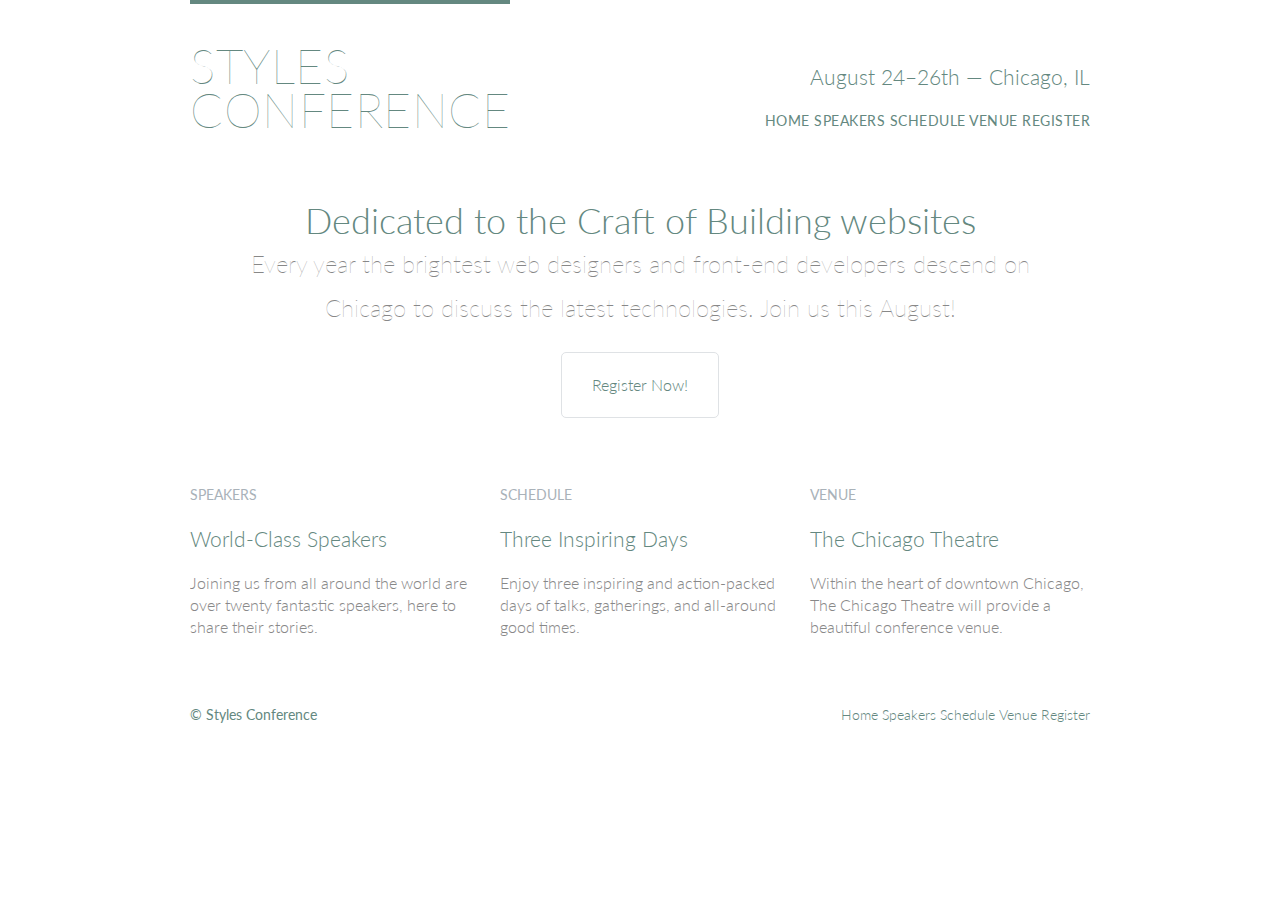
<file: styles-conference/index.html>
<!DOCTYPE html>
<html lang="en">
	<head>
		<meta charset="utf-8">
		<title>Styles Conference</title>
		<link rel="stylesheet" href="assets/stylesheets/main.css">
		<link href='https://fonts.googleapis.com/css?family=Lato:400,100,300' rel='stylesheet' type='text/css'>
	</head>
	<body>
		<header class="container group">
			<section>
				<h1 class="logo">
					<a  href="index.html">Styles <br> Conference</a>
				</h1>
			</section>
			<h3 class="tagline">August 24&ndash;26th &mdash; Chicago, IL</h3>
			<nav class="nav primary-nav">
				<a href="index.html">Home</a>
				<a href="speakers.html">Speakers</a>
				<a href="schedule.html">Schedule</a>
				<a href="venue.html">Venue</a>
				<a href="register.html">Register</a>
			</nav>
		</header>
		<section class="hero container">
			<h2>Dedicated to the Craft of Building websites</h2>
			<p>Every year the brightest web designers and front-end developers descend on Chicago to discuss the latest technologies. Join us this August!</p>
			<a class="btn btn-alt" href="register.html">Register Now!</a>
		</section>
		
		<!-- Teasers -->
	    <section class="grid">

	    	<!-- Speakers -->

	     	<section class="teaser col-1-3">
		        <a href="speakers.html">
		          <h5>Speakers</h5>
		          <h3>World-Class Speakers</h3>
		        </a>
		        <p>Joining us from all around the world are over twenty fantastic speakers, here to share their stories.</p>
	      	</section><!--

	      	Schedule

	      	--><section class="teaser col-1-3">
		        <a href="schedule.html">
		          <h5>Schedule</h5>
		          <h3>Three Inspiring Days</h3>
		        </a>
		        <p>Enjoy three inspiring and action-packed days of talks, gatherings, and all-around good times.</p>
	      	</section><!--

	      	Venue

	  		--><section class="teaser col-1-3">
		        <a href="venue.html">
		          <h5>Venue</h5>
		          <h3>The Chicago Theatre</h3>
		        </a>
		        <p>Within the heart of downtown Chicago, The Chicago Theatre will provide a beautiful conference venue.</p>
	      	</section>

	    </section>

		</section>
		<footer class="primary-footer container group">
			<small>&copy; Styles Conference</small>
			<nav class="nav">
				<a href="index.html">Home</a>
				<a href="speakers.html">Speakers</a>
				<a href="schedule.html">Schedule</a>
				<a href="venue.html">Venue</a>
				<a href="register.html">Register</a>
			</nav>
		</footer>
	</body>
</html>
</file>
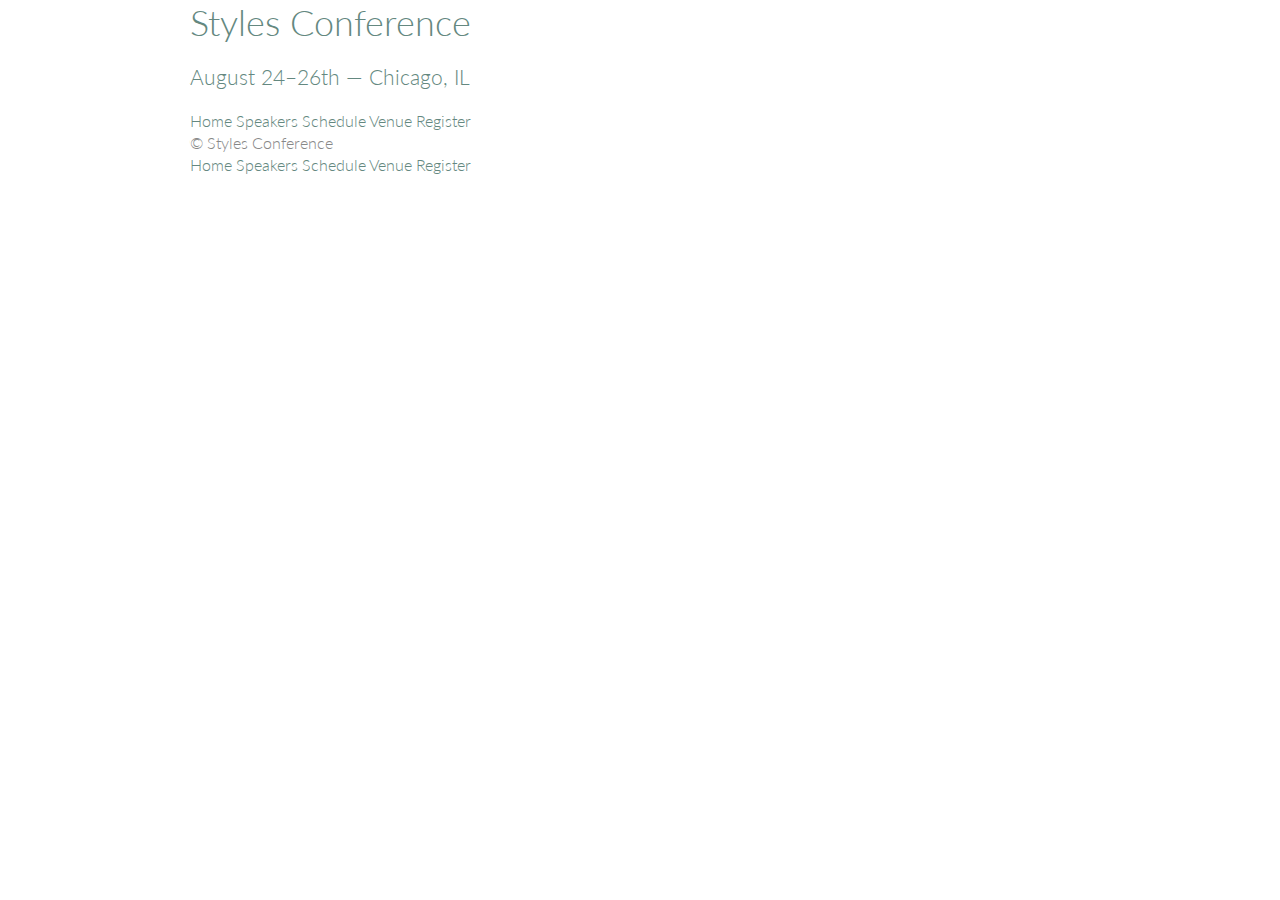
<file: styles-conference/register.html>
<!DOCTYPE html>
<html lang="en">
	<head>
		<meta charset="utf-8">
		<title>Styles Conference</title>
		<link rel="stylesheet" href="assets/stylesheets/main.css">
		<link href='https://fonts.googleapis.com/css?family=Lato:400,100,300' rel='stylesheet' type='text/css'>
	</head>
	<body>
		<header class="container">
			<section>
				<h1>
					<a href="index.html">Styles Conference</a>
				</h1>
			</section>
			<h3>August 24&ndash;26th &mdash; Chicago, IL</h3>
			<nav>
				<a href="index.html">Home</a>
				<a href="speakers.html">Speakers</a>
				<a href="schedule.html">Schedule</a>
				<a href="venue.html">Venue</a>
				<a href="register.html">Register</a>
			</nav>
		</header>
		<footer class="container">
			<small>&copy; Styles Conference</small>
			<nav>
				<a href="index.html">Home</a>
				<a href="speakers.html">Speakers</a>
				<a href="schedule.html">Schedule</a>
				<a href="venue.html">Venue</a>
				<a href="register.html">Register</a>
			</nav>
		</footer>
	</body>
</html>
</file>
<file: styles-conference/assets/stylesheets/main.css>
/* http://meyerweb.com/eric/tools/css/reset/ 
   v2.0 | 20110126
   License: none (public domain)
*/

html, body, div, span, applet, object, iframe,
h1, h2, h3, h4, h5, h6, p, blockquote, pre,
a, abbr, acronym, address, big, cite, code,
del, dfn, em, img, ins, kbd, q, s, samp,
small, strike, strong, sub, sup, tt, var,
b, u, i, center,
dl, dt, dd, ol, ul, li,
fieldset, form, label, legend,
table, caption, tbody, tfoot, thead, tr, th, td,
article, aside, canvas, details, embed, 
figure, figcaption, footer, header, hgroup, 
menu, nav, output, ruby, section, summary,
time, mark, audio, video {
	margin: 0;
	padding: 0;
	border: 0;
	font-size: 100%;
	font: inherit;
	vertical-align: baseline;
}
/* HTML5 display-role reset for older browsers */
article, aside, details, figcaption, figure, 
footer, header, hgroup, menu, nav, section {
	display: block;
}
body {
	line-height: 1;
}
ol, ul {
	list-style: none;
}
blockquote, q {
	quotes: none;
}
blockquote:before, blockquote:after,
q:before, q:after {
	content: '';
	content: none;
}
table {
	border-collapse: collapse;
	border-spacing: 0;
}

/*
  ========================================
  Custom styles
  ========================================
*/
body {
  color: #888;
  font: 300 16px/22px "Lato", "Open Sans", "Helvetica Neue", Helvetica, Arial, sans-serif;
}


/*
  ========================================
  Grid
  ========================================
*/

*,
*:before,
*:after {
	-webkit-box-sizing: border-box;
	-moz-box-sizing: border-box;
	-box-sizing: border-box;
}

.container,
.grid {
  margin: 0 auto;
  width: 960px;
}

.container {
  padding-left: 30px;
  padding-right: 30px;
}

.col-1-3 {
  width: 33.33%;
}
.col-2-3 {
  width: 66.66%;
}

.col-1-3,
.col-2-3 {
  display: inline-block;
  vertical-align: top;
}

.grid,
.col-1-3,
.col-2-3 {
  padding-left: 15px;
  padding-right: 15px;
}


.teaser a:hover h3 {
  color: #a9b2b9;
}


/*
  ========================================
  Clearfix
  ========================================
*/
.group:before,
.group:after {
  content: "";
  display: table;
}
.group:after {
  clear: both;
}
.group {
  clear: both;
  *zoom: 1;
}

/*
  ========================================
  Typography
  ========================================
*/

h1, h3, h4, h5, p {
  margin-bottom: 22px;
}
h1, h2, h3, h4 {
  color: #648880;
}
h1 {
  font-size: 36px;
  line-height: 44px;
}
h2 {
  font-size: 24px;
  line-height: 44px;
}
h3 {
  font-size: 21px;
}
h4 {
  font-size: 18px;
}
h5 {
  color: #a9b2b9;
  font-size: 14px;
  font-weight: 400;
  text-transform: uppercase;
}
strong {
  font-weight: 400;
}
cite, em {
  font-style: italic;
}

/*
  ========================================
  Links
  ========================================
*/

a {
  color: #648880;
  text-decoration: none;
}
a:hover {
  color: #a9b2b9;
}
p a {
  border-bottom: 1px solid #dfe2e5;
}
/*
  ========================================
  Buttons
  ========================================
*/

.btn {
  border-radius: 5px;
  display: inline-block;
  margin: 0;
}

.btn-alt {
  border: 1px solid #dfe2e5;
  padding: 10px 30px;
}

/*
  ========================================
  Home
  ========================================
*/

.hero {
  line-height: 44px;
  padding: 22px 80px 66px 80px;
  text-align: center;
}
.hero h2 {
  font-size: 36px;
}
.hero p {
  font-size: 24px;
  font-weight: 100;
}

/*
  ========================================
  Primary header
  ========================================
*/

.logo {
  border-top: 4px solid #648880;
  float: left;
  font-size: 48px;
  font-weight: 100;
  letter-spacing: .5px;
  line-height: 44px;
  padding: 40px 0 22px 0;
  text-transform: uppercase;
}

.tagline {
  margin: 66px 0 22px 0;
  text-align: right;
}

.primary-nav {
  font-size: 14px;
  font-weight: 400;
  letter-spacing: .5px;
  text-transform: uppercase;
}
/*
  ========================================
  Primary footer
  ========================================
*/

.primary-footer {
  color: #648880;
  font-size: 14px;
  padding-bottom: 44px;
  padding-top: 44px;
}
.primary-footer small {
  float: left;
  font-weight: 400;
}

/*
  ========================================
  Navigation
  ========================================
*/

.nav {
  text-align: right;
}
</file>
